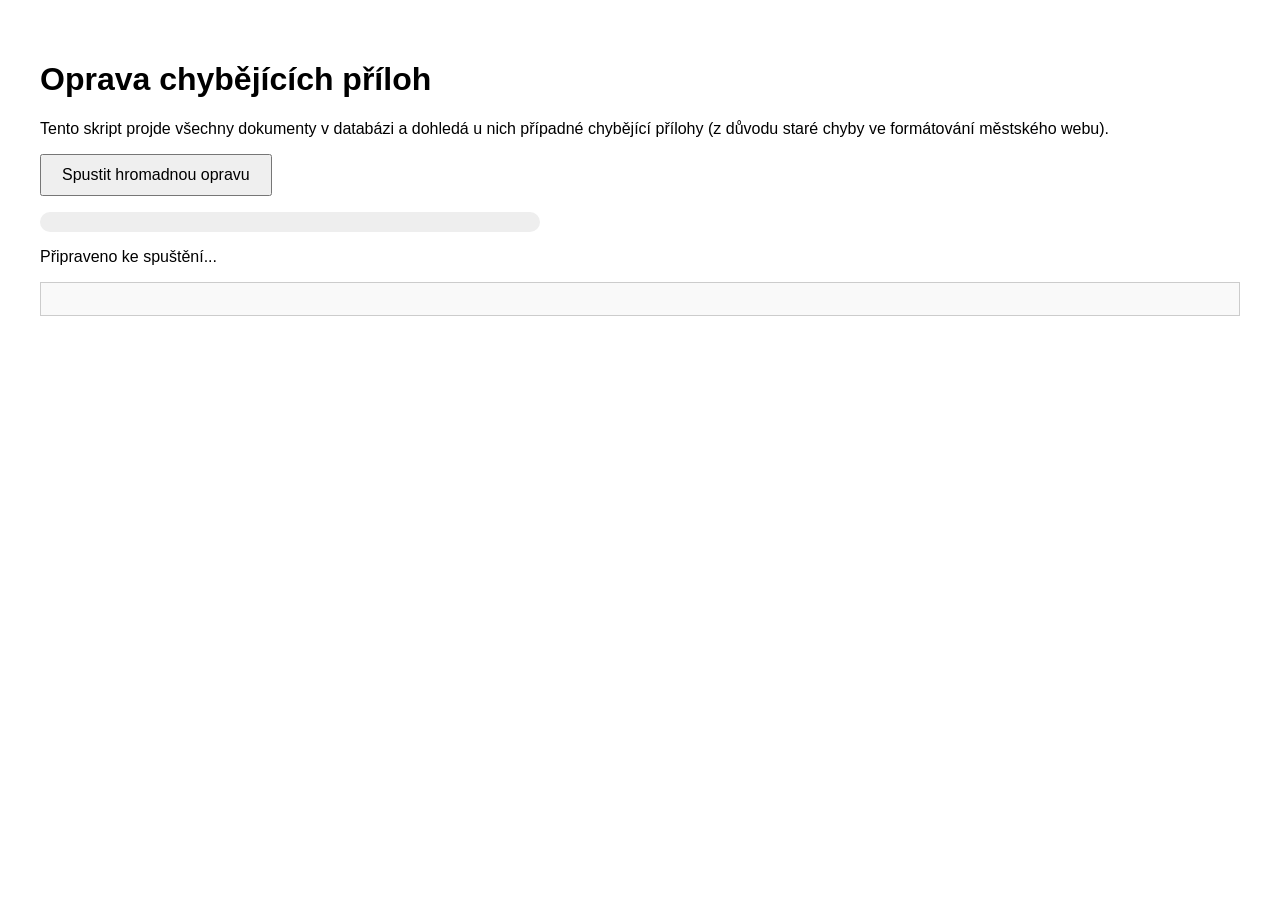
<file: web/fix.html>
<!DOCTYPE html>
<html lang="cs">
<head>
    <meta charset="UTF-8">
    <title>Hromadná oprava příloh</title>
    <style>
        body { font-family: sans-serif; padding: 2rem; }
        .progress-bar { width: 100%; max-width: 500px; height: 20px; background: #eee; border-radius: 10px; overflow: hidden; margin: 1rem 0; }
        .progress-fill { height: 100%; background: #4caf50; width: 0%; transition: width 0.3s; }
        #log { margin-top: 1rem; max-height: 300px; overflow-y: auto; background: #f9f9f9; padding: 1rem; border: 1px solid #ccc; font-family: monospace; font-size: 12px; }
    </style>
</head>
<body>
    <h1>Oprava chybějících příloh</h1>
    <p>Tento skript projde všechny dokumenty v databázi a dohledá u nich případné chybějící přílohy (z důvodu staré chyby ve formátování městského webu).</p>
    
    <button id="btnStart" onclick="startFix()" style="padding: 10px 20px; font-size: 16px; cursor: pointer;">Spustit hromadnou opravu</button>
    
    <div class="progress-bar">
        <div class="progress-fill" id="progressFill"></div>
    </div>
    
    <p id="status">Připraveno ke spuštění...</p>
    <div id="log"></div>
    
    <script>
        const BATCH_SIZE = 5;
        
        function log(msg) {
            const l = document.getElementById('log');
            l.innerHTML += `<div>${new Date().toLocaleTimeString()} - ${msg}</div>`;
            l.scrollTop = l.scrollHeight;
        }
        
        async function startFix() {
            const btn = document.getElementById('btnStart');
            btn.disabled = true;
            
            try {
                log("Stahuji seznam dokumentů...");
                const res = await fetch('/api/documents');
                const docs = await res.json();
                const ids = docs.map(d => d.doc_id);
                
                log(`Nalezeno ${ids.length} dokumentů k prověření.`);
                
                let processed = 0;
                let totalInserted = 0;
                
                for (let i = 0; i < ids.length; i += BATCH_SIZE) {
                    const batch = ids.slice(i, i + BATCH_SIZE);
                    log(`Zpracovávám dávku ${Math.floor(i/BATCH_SIZE)+1}/${Math.ceil(ids.length/BATCH_SIZE)}...`);
                    
                    try {
                        const batchRes = await fetch(`/api/fix-batch?ids=${batch.join(',')}`);
                        const data = await batchRes.json();
                        
                        if (data.success) {
                            totalInserted += data.inserted;
                            if (data.inserted > 0) {
                                log(`Našlo se a vložilo ${data.inserted} chybějících příloh!`);
                            }
                        } else {
                            log(`Chyba u dávky: ${data.error}`);
                        }
                    } catch (e) {
                        log(`Chyba síťového spojení u dávky: ${e.message}`);
                    }
                    
                    processed += batch.length;
                    const percent = (processed / ids.length) * 100;
                    document.getElementById('progressFill').style.width = `${percent}%`;
                    document.getElementById('status').innerText = `Zpracováno ${processed} / ${ids.length}`;
                }
                
                log(`<b>HOTOVO!</b> Celkem bylo nalezeno a dohráno ${totalInserted} chybějících příloh do databáze.`);
                document.getElementById('status').innerText = `Hotovo! Přidáno ${totalInserted} příloh. Můžete tuto stránku zavřít.`;
                
            } catch (e) {
                log(`Kritická chyba: ${e.message}`);
            }
        }
    </script>
</body>
</html>
</file>
